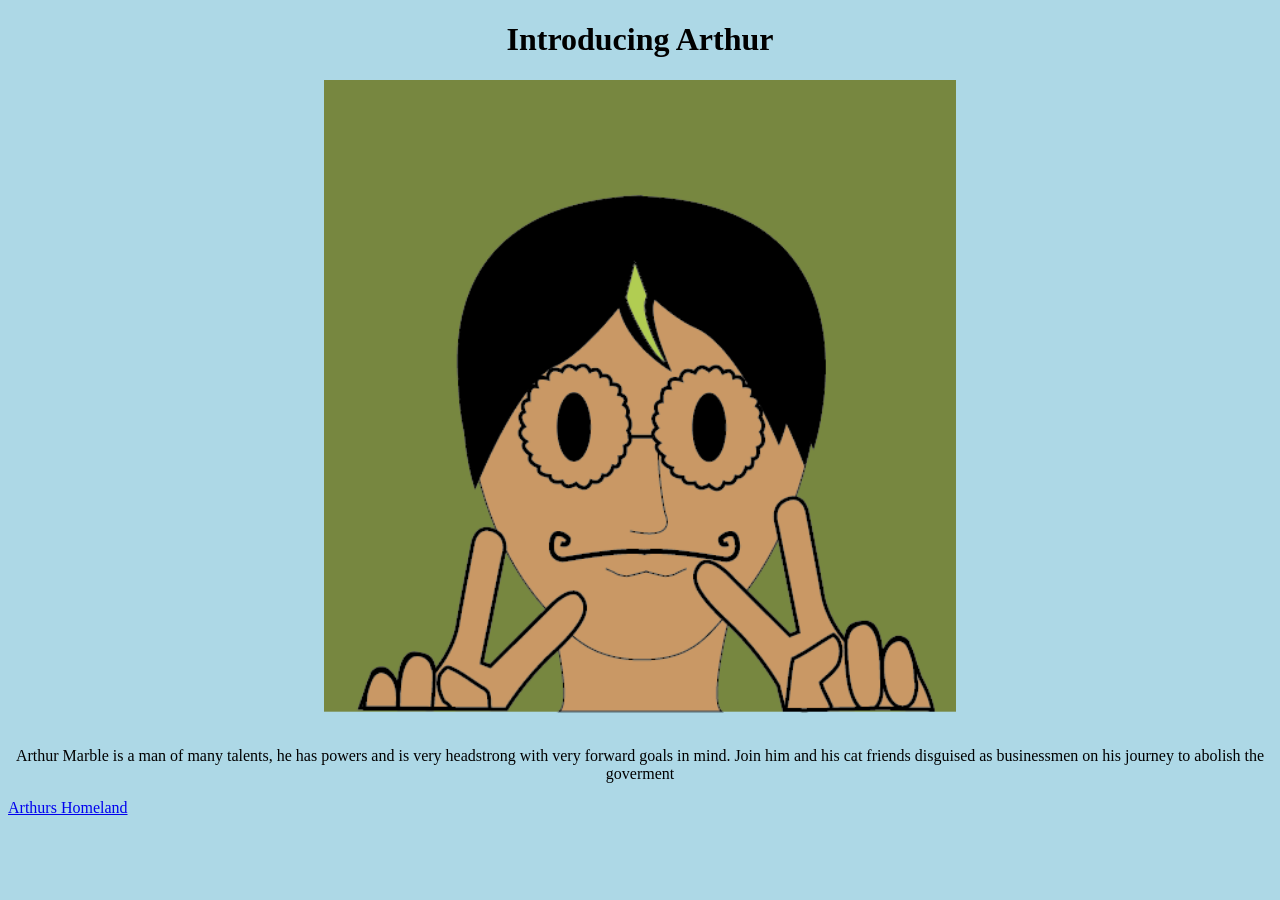
<file: index.html>
<!DOCTYPE html>
<html>
<head>
	<meta charset="utf-8">
	<meta name="viewport" content="width=device-width, initial-scale=1">
	<title> Introducing Arthur</title>
	<link rel="stylesheet" type="text/css" href="style.css">
</head>
<body>
	<h1 style="text-align: center;"> Introducing Arthur</h1>
		<img src="images/face.png"alt="Arthur" width="300px"class="center">
		<br>
		<p style="text-align: center;"> Arthur Marble is a man of many talents, he has powers and is very headstrong with very forward goals in mind. Join him and his cat friends disguised as businessmen on his journey to abolish the goverment</p>
		<a href="landscape.html">Arthurs Homeland</a>
</body>
</html>
</file>
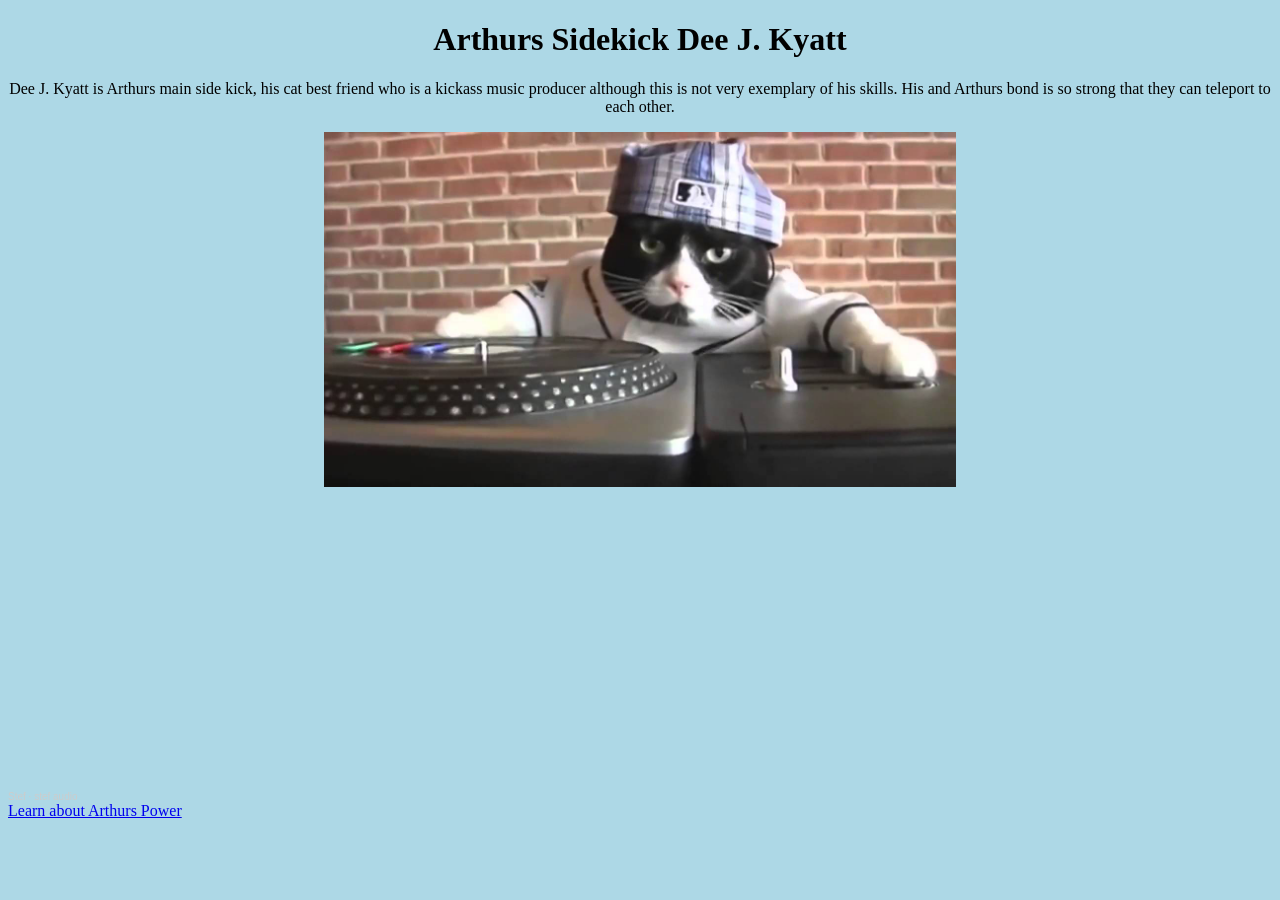
<file: audio.html>
<!DOCTYPE html>
<html>
<head>
	<meta charset="utf-8">
	<meta name="viewport" content="width=device-width, initial-scale=1">
	<title>Dee J Kyatt</title>
	<link rel="stylesheet" type="text/css" href="style.css">
</head>
<body>
	<h1 style="text-align: center;">Arthurs Sidekick Dee J. Kyatt</h1>
	<p style="text-align: center;"> Dee J. Kyatt is Arthurs main side kick, his cat best friend who is a kickass music producer although this is not very exemplary of his skills. His and Arthurs bond is so strong that they can teleport to each other.</p>
	<img src="images/djCat.jpg"alt="Arthur" width="600px" class="center">

		<iframe width="100%" height="300" scrolling="no" frameborder="no" allow="autoplay" src="https://w.soundcloud.com/player/?url=https%3A//api.soundcloud.com/tracks/1779894897&color=%23ff5500&auto_play=false&hide_related=false&show_comments=true&show_user=true&show_reposts=false&show_teaser=true&visual=true"></iframe><div style="font-size: 10px; color: #cccccc;line-break: anywhere;word-break: normal;overflow: hidden;white-space: nowrap;text-overflow: ellipsis; font-family: Interstate,Lucida Grande,Lucida Sans Unicode,Lucida Sans,Garuda,Verdana,Tahoma,sans-serif;font-weight: 100;"><a href="https://soundcloud.com/stef-452439646" title="Stef" target="_blank" style="color: #cccccc; text-decoration: none;">Stef</a> · <a href="https://soundcloud.com/stef-452439646/stef-audio" title="stef audio" target="_blank" style="color: #cccccc; text-decoration: none;">stef audio</a></div>
		<a href="programming.html"><span style="text-align:center">Learn about Arthurs Power</span></a>

		<br>
</body>
</html>
</file>
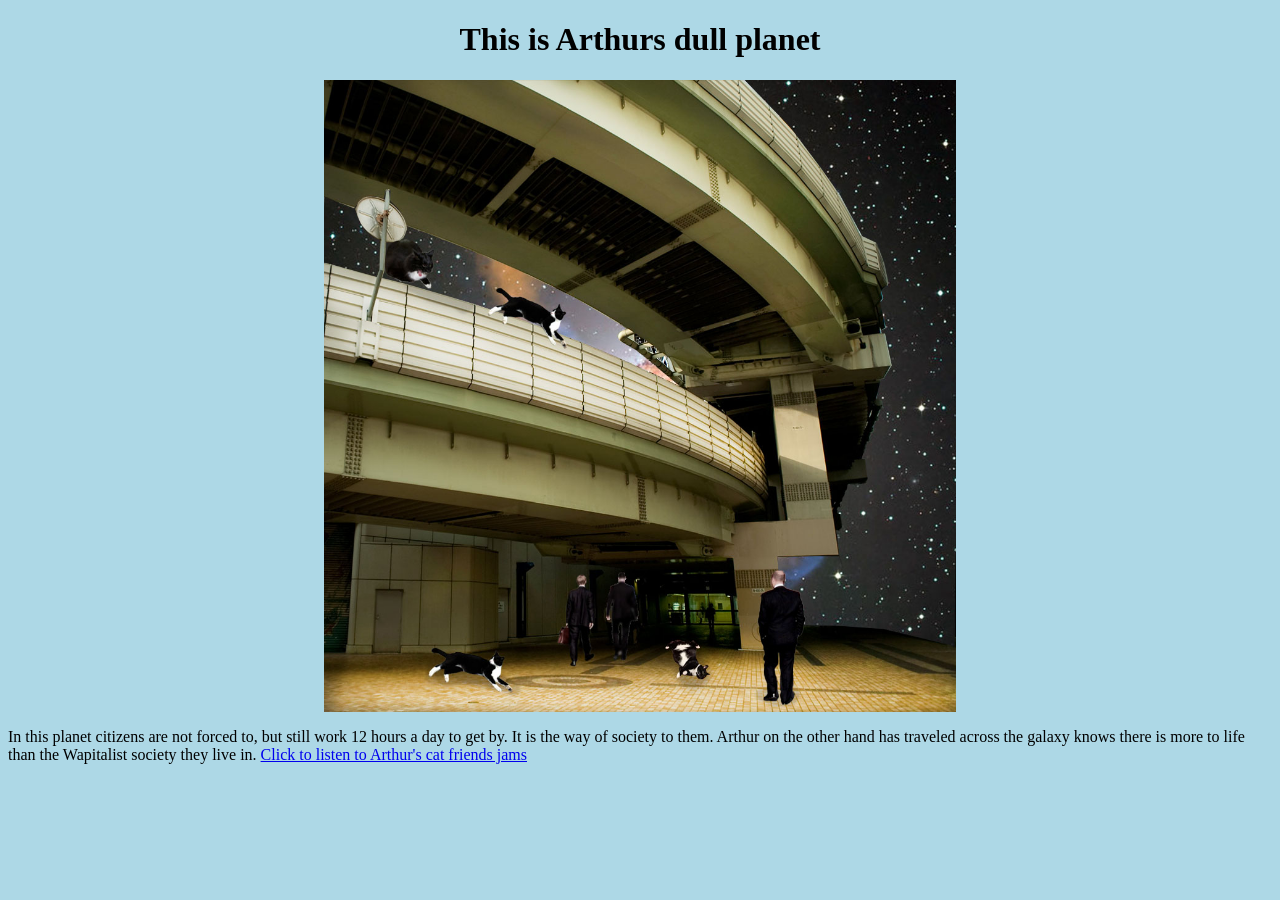
<file: landscape.html>
<!DOCTYPE html>
<html>
<head>
	<meta charset="utf-8">
	<meta name="viewport" content="width=device-width, initial-scale=1">
	<title>Arthur Marbles World</title>
	<link rel="stylesheet" type="text/css" href="style.css">
</head>
<body>
	<h1 style="text-align: center;"> This is Arthurs dull planet </h1>
	<img src="images/landscape.jpg"alt="Arthur" width="600px" class="center">
	<p>In this planet citizens are not forced to, but still work 12 hours a day to get by. It is the way of society to them. Arthur on the other hand has traveled across the galaxy knows there is more to life than the Wapitalist society they live in.
		<a href="audio.html">Click to listen to Arthur's cat friends jams</a>
</body>
</html>
</file>
<file: style.css>
body{background-color: lightblue;}

.center {
display: block;
margin-left: auto;
margin-right: auto;
width: 50%;
}
</file>
